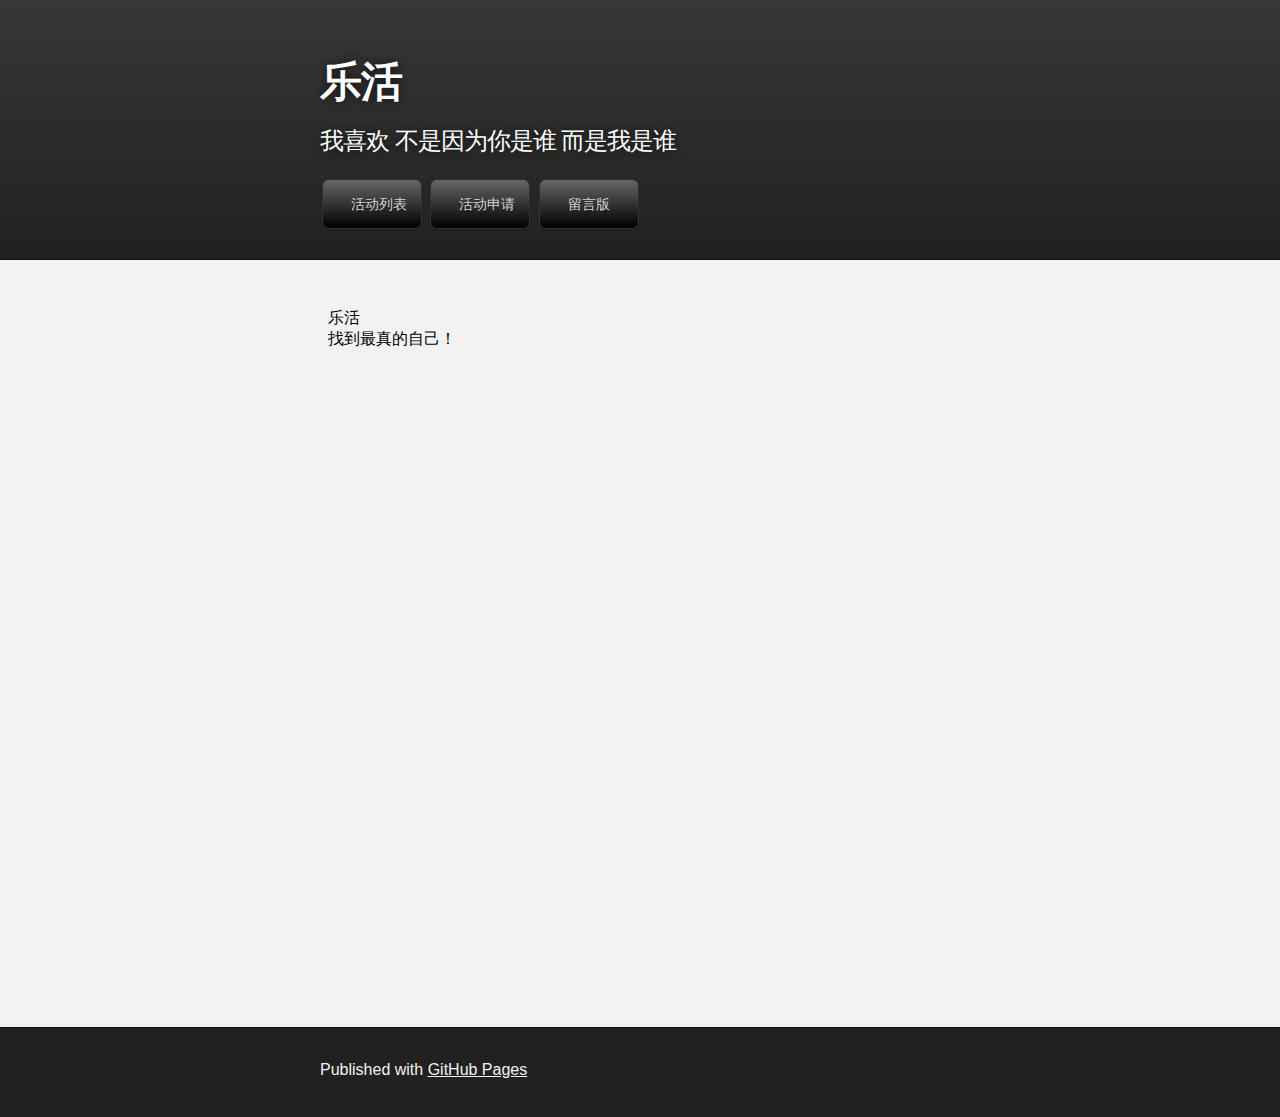
<file: index.html>
<!DOCTYPE html>
<html>

  <head>
    <meta charset='utf-8'>
    <meta http-equiv="X-UA-Compatible" content="chrome=1">
    <meta name="description" content="Bevig64.GitHub.io : ">
    <script type="text/javascript" src="javascripts/bmob-min.js"></script>
    <script type="text/javascript" src="javascripts/main.js"></script>
    <link rel="stylesheet" type="text/css" media="screen" href="stylesheets/stylesheet.css">
    <link rel="stylesheet" type="text/css" media="screen" href="stylesheets/button.css">
    <title>lelifes</title>
  </head>

  <body>

    <!-- HEADER -->
    <div id="header_wrap" class="outer">
        <header class="inner">

          <h1 id="project_title"> 乐活</h1>
          <h2 id="project_tagline">我喜欢 不是因为你是谁 而是我是谁</h2>
          <input class="button black" type="button" value="活动列表" onclick="showact()">
          <input class="button black" type="button" value="活动申请" onclick="showsub()">
          <input class="button black" type="button" value="留言版" >
        </header>
    </div>

    <!-- MAIN CONTENT -->
    <div id="main_content_wrap" class="outer">
      <section id="main_content" class="inner">
      <iframe id="mainframe" src="hello.html" width="650" height="700"></iframe>

      </section>
    </div>

    <!-- FOOTER  -->
    <div id="footer_wrap" class="outer">
      <footer class="inner">
        <p>Published with <a href="https://pages.github.com">GitHub Pages</a></p>
      </footer>
    </div>



  </body>
</html>
</file>
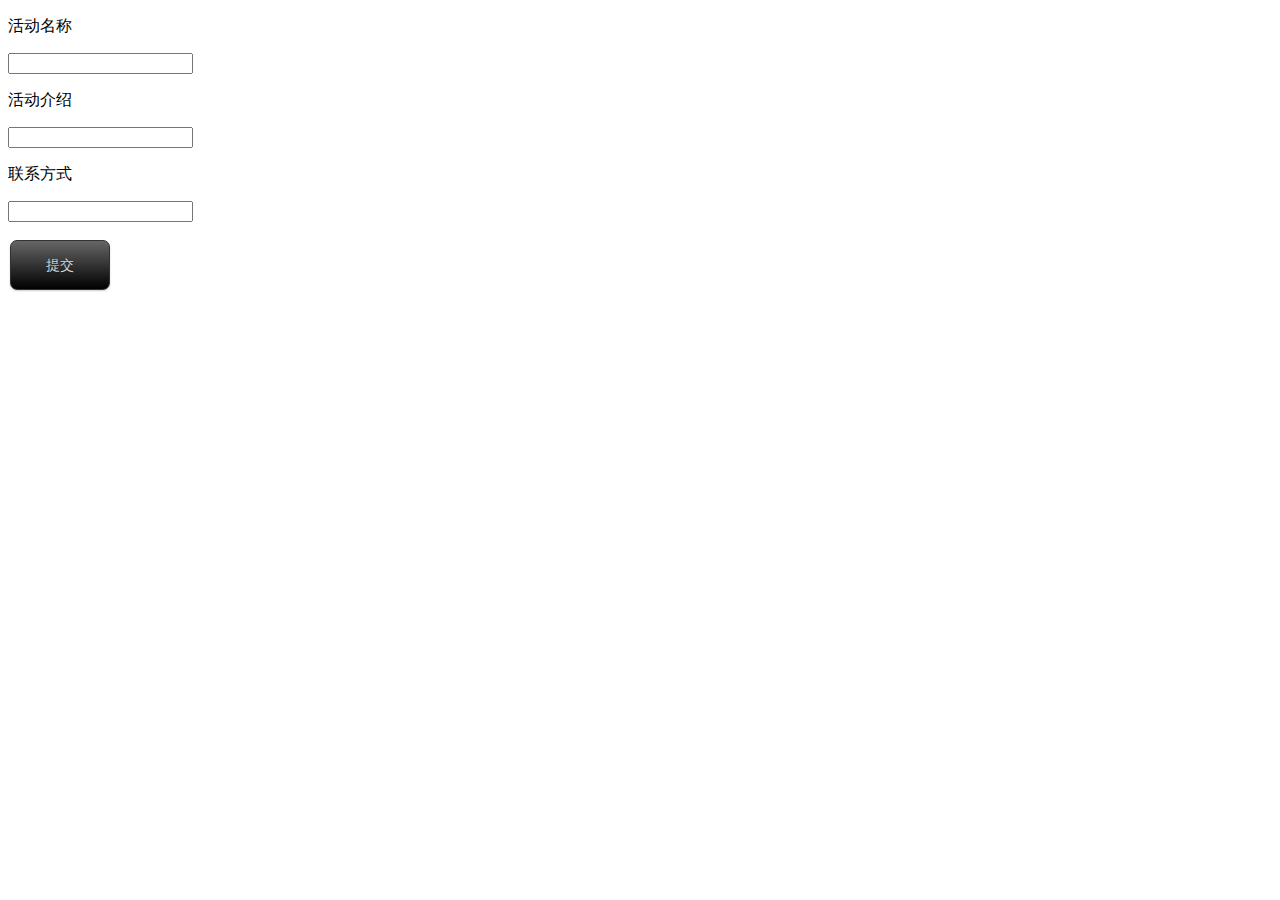
<file: acsubmit.html>
<!DOCTYPE html>
<html>
<head>
<meta charset='utf-8'>
<meta http-equiv="X-UA-Compatible" content="chrome=1">
<meta name="description" content="Bevig64.GitHub.io : ">
<script type="text/javascript" src="javascripts/bmob-min.js"></script>
<script type="text/javascript" src="javascripts/main.js"></script>
<link rel="stylesheet" type="text/css" media="screen" href="stylesheets/button.css">
</head>

<body>
<form>
  <p>活动名称</p><input type="text" id="a_name"><br>
  <p>活动介绍</p><input type="text" id="a_introduce"><br>
  <p>联系方式</p><input type="text" id="a_phonenum"><br><br>
  <input type="submit" class="button black" value="提交" onclick="formsubmit()">
</form>
</body>
</html>
</file>
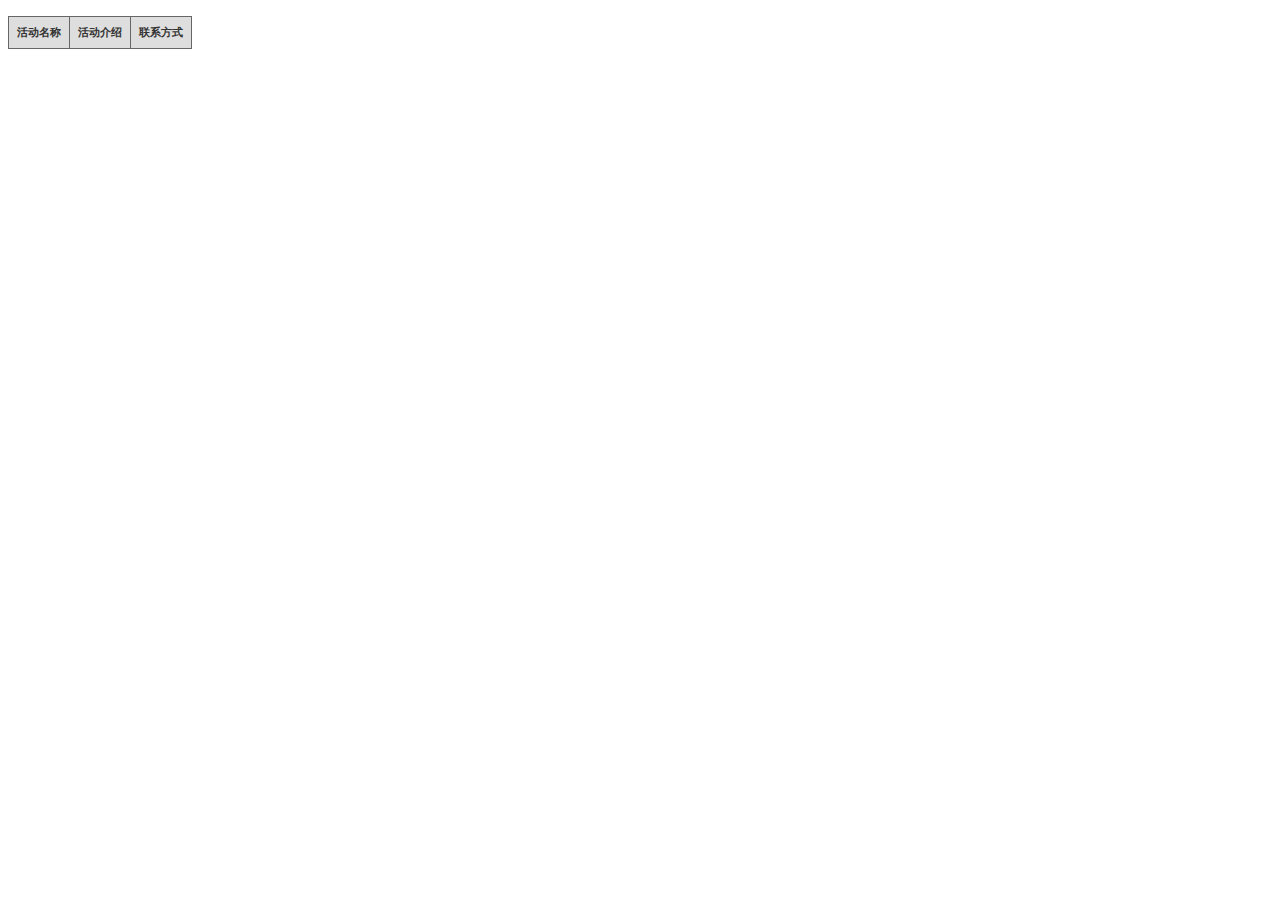
<file: actlist.html>
<!DOCTYPE html>
<html>
<head>
  <meta charset='utf-8'>
  <meta http-equiv="X-UA-Compatible" content="chrome=1">
  <meta name="description" content="Bevig64.GitHub.io : ">
  <script type="text/javascript" src="javascripts/bmob-min.js"></script>
  <script type="text/javascript" src="javascripts/main.js"></script>
  <script type="text/javascript" src="javascripts/list.js"></script>
  <link rel="stylesheet" type="text/css" media="screen" href="stylesheets/table.css">
</head>
<body>
  <p id="result"></p>
  <table id="actlist" class="gridtable">
    <tr>
      <th>活动名称</th><th>活动介绍</th><th>联系方式</th>
    </tr>
  </table>
</body>
</html>
</file>
<file: stylesheets/stylesheet.css>
/*******************************************************************************
Slate Theme for GitHub Pages
by Jason Costello, @jsncostello
*******************************************************************************/

@import url(github-light.css);

/*******************************************************************************
MeyerWeb Reset
*******************************************************************************/

html, body, div, span, applet, object, iframe,
h1, h2, h3, h4, h5, h6, p, blockquote, pre,
a, abbr, acronym, address, big, cite, code,
del, dfn, em, img, ins, kbd, q, s, samp,
small, strike, strong, sub, sup, tt, var,
b, u, i, center,
dl, dt, dd, ol, ul, li,
fieldset, form, label, legend,
table, caption, tbody, tfoot, thead, tr, th, td,
article, aside, canvas, details, embed,
figure, figcaption, footer, header, hgroup,
menu, nav, output, ruby, section, summary,
time, mark, audio, video {
  margin: 0;
  padding: 0;
  border: 0;
  font: inherit;
  vertical-align: baseline;
}

/* HTML5 display-role reset for older browsers */
article, aside, details, figcaption, figure,
footer, header, hgroup, menu, nav, section {
  display: block;
}

ol, ul {
  list-style: none;
}

table {
  border-collapse: collapse;
  border-spacing: 0;
}

/*******************************************************************************
Theme Styles
*******************************************************************************/

body {
  box-sizing: border-box;
  color:#373737;
  background: #212121;
  font-size: 16px;
  font-family: 'Myriad Pro', Calibri, Helvetica, Arial, sans-serif;
  line-height: 1.5;
  -webkit-font-smoothing: antialiased;
}

h1, h2, h3, h4, h5, h6 {
  margin: 10px 0;
  font-weight: 700;
  color:#222222;
  font-family: 'Lucida Grande', 'Calibri', Helvetica, Arial, sans-serif;
  letter-spacing: -1px;
}

h1 {
  font-size: 36px;
  font-weight: 700;
}

h2 {
  padding-bottom: 10px;
  font-size: 32px;
  background: url('../images/bg_hr.png') repeat-x bottom;
}

h3 {
  font-size: 24px;
}

h4 {
  font-size: 21px;
}

h5 {
  font-size: 18px;
}

h6 {
  font-size: 16px;
}

p {
  margin: 10px 0 15px 0;
}

footer p {
  color: #f2f2f2;
}

a {
  text-decoration: none;
  color: #007edf;
  text-shadow: none;

  transition: color 0.5s ease;
  transition: text-shadow 0.5s ease;
  -webkit-transition: color 0.5s ease;
  -webkit-transition: text-shadow 0.5s ease;
  -moz-transition: color 0.5s ease;
  -moz-transition: text-shadow 0.5s ease;
  -o-transition: color 0.5s ease;
  -o-transition: text-shadow 0.5s ease;
  -ms-transition: color 0.5s ease;
  -ms-transition: text-shadow 0.5s ease;
}

a:hover, a:focus {text-decoration: underline;}

footer a {
  color: #F2F2F2;
  text-decoration: underline;
}

em {
  font-style: italic;
}

strong {
  font-weight: bold;
}

img {
  position: relative;
  margin: 0 auto;
  max-width: 739px;
  padding: 5px;
  margin: 10px 0 10px 0;
  border: 1px solid #ebebeb;

  box-shadow: 0 0 5px #ebebeb;
  -webkit-box-shadow: 0 0 5px #ebebeb;
  -moz-box-shadow: 0 0 5px #ebebeb;
  -o-box-shadow: 0 0 5px #ebebeb;
  -ms-box-shadow: 0 0 5px #ebebeb;
}

p img {
  display: inline;
  margin: 0;
  padding: 0;
  vertical-align: middle;
  text-align: center;
  border: none;
}

pre, code {
  width: 100%;
  color: #222;
  background-color: #fff;

  font-family: Monaco, "Bitstream Vera Sans Mono", "Lucida Console", Terminal, monospace;
  font-size: 14px;

  border-radius: 2px;
  -moz-border-radius: 2px;
  -webkit-border-radius: 2px;
}

pre {
  width: 100%;
  padding: 10px;
  box-shadow: 0 0 10px rgba(0,0,0,.1);
  overflow: auto;
}

code {
  padding: 3px;
  margin: 0 3px;
  box-shadow: 0 0 10px rgba(0,0,0,.1);
}

pre code {
  display: block;
  box-shadow: none;
}

blockquote {
  color: #666;
  margin-bottom: 20px;
  padding: 0 0 0 20px;
  border-left: 3px solid #bbb;
}


ul, ol, dl {
  margin-bottom: 15px
}

ul {
  list-style-position: inside;
  list-style: disc;
  padding-left: 20px;
}

ol {
  list-style-position: inside;
  list-style: decimal;
  padding-left: 20px;
}

dl dt {
  font-weight: bold;
}

dl dd {
  padding-left: 20px;
  font-style: italic;
}

dl p {
  padding-left: 20px;
  font-style: italic;
}

hr {
  height: 1px;
  margin-bottom: 5px;
  border: none;
  background: url('../images/bg_hr.png') repeat-x center;
}

table {
  border: 1px solid #373737;
  margin-bottom: 20px;
  text-align: left;
 }

th {
  font-family: 'Lucida Grande', 'Helvetica Neue', Helvetica, Arial, sans-serif;
  padding: 10px;
  background: #373737;
  color: #fff;
 }

td {
  padding: 10px;
  border: 1px solid #373737;
 }

form {
  background: #f2f2f2;
  padding: 20px;
}

/*******************************************************************************
Full-Width Styles
*******************************************************************************/

.outer {
  width: 100%;
}

.inner {
  position: relative;
  max-width: 640px;
  padding: 20px 10px;
  margin: 0 auto;
}

#forkme_banner {
  display: block;
  position: absolute;
  top:0;
  right: 10px;
  z-index: 10;
  padding: 10px 50px 10px 10px;
  color: #fff;
  background: url('../images/blacktocat.png') #0090ff no-repeat 95% 50%;
  font-weight: 700;
  box-shadow: 0 0 10px rgba(0,0,0,.5);
  border-bottom-left-radius: 2px;
  border-bottom-right-radius: 2px;
}

#header_wrap {
  background: #212121;
  background: -moz-linear-gradient(top, #373737, #212121);
  background: -webkit-linear-gradient(top, #373737, #212121);
  background: -ms-linear-gradient(top, #373737, #212121);
  background: -o-linear-gradient(top, #373737, #212121);
  background: linear-gradient(top, #373737, #212121);
}

#header_wrap .inner {
  padding: 50px 10px 30px 10px;
}

#project_title {
  margin: 0;
  color: #fff;
  font-size: 42px;
  font-weight: 700;
  text-shadow: #111 0px 0px 10px;
}

#project_tagline {
  color: #fff;
  font-size: 24px;
  font-weight: 300;
  background: none;
  text-shadow: #111 0px 0px 10px;
}

#downloads {
  position: absolute;
  width: 210px;
  z-index: 10;
  bottom: -40px;
  right: 0;
  height: 70px;
  background: url('../images/icon_download.png') no-repeat 0% 90%;
}

.zip_download_link {
  display: block;
  float: right;
  width: 90px;
  height:70px;
  text-indent: -5000px;
  overflow: hidden;
  background: url(../images/sprite_download.png) no-repeat bottom left;
}

.tar_download_link {
  display: block;
  float: right;
  width: 90px;
  height:70px;
  text-indent: -5000px;
  overflow: hidden;
  background: url(../images/sprite_download.png) no-repeat bottom right;
  margin-left: 10px;
}

.zip_download_link:hover {
  background: url(../images/sprite_download.png) no-repeat top left;
}

.tar_download_link:hover {
  background: url(../images/sprite_download.png) no-repeat top right;
}

#main_content_wrap {
  background: #f2f2f2;
  border-top: 1px solid #111;
  border-bottom: 1px solid #111;
}

#main_content {
  padding-top: 40px;
}

#footer_wrap {
  background: #212121;
}



/*******************************************************************************
Small Device Styles
*******************************************************************************/

@media screen and (max-width: 480px) {
  body {
    font-size:14px;
  }

  #downloads {
    display: none;
  }

  .inner {
    min-width: 320px;
    max-width: 480px;
  }

  #project_title {
  font-size: 32px;
  }

  h1 {
    font-size: 28px;
  }

  h2 {
    font-size: 24px;
  }

  h3 {
    font-size: 21px;
  }

  h4 {
    font-size: 18px;
  }

  h5 {
    font-size: 14px;
  }

  h6 {
    font-size: 12px;
  }

  code, pre {
    min-width: 320px;
    max-width: 480px;
    font-size: 11px;
  }

}
</file>
<file: stylesheets/button.css>
.button {
	display: inline-block;
	zoom: 1; /* zoom and *display = ie7 hack for display:inline-block */
	*display: inline;
	vertical-align: baseline;
	margin: 0 2px;
	outline: none;
	cursor: pointer;
	text-align: center;
	text-decoration: none;
	font: 14px/100% Arial, Helvetica, sans-serif;
	padding: .5em 2em .55em;
	text-shadow: 0 1px 1px rgba(0,0,0,.3);
	-webkit-border-radius: .5em;
	-moz-border-radius: .5em;
	border-radius: .5em;
	-webkit-box-shadow: 0 1px 2px rgba(0,0,0,.2);
	-moz-box-shadow: 0 1px 2px rgba(0,0,0,.2);
	box-shadow: 0 1px 2px rgba(0,0,0,.2);
  height:50px;
  width:100px
}
.button:hover {
	text-decoration: none;
}
.button:active {
	position: relative;
	top: 1px;
}


.black {
	color: #d7d7d7;
	border: solid 1px #333;
	background: #333;
	background: -webkit-gradient(linear, left top, left bottom, from(#666), to(#000));
	background: -moz-linear-gradient(top,  #666,  #000);
	filter:  progid:DXImageTransform.Microsoft.gradient(startColorstr='#666666', endColorstr='#000000');
}
.black:hover {
	background: #000;
	background: -webkit-gradient(linear, left top, left bottom, from(#444), to(#000));
	background: -moz-linear-gradient(top,  #444,  #000);
	filter:  progid:DXImageTransform.Microsoft.gradient(startColorstr='#444444', endColorstr='#000000');
}
.black:active {
	color: #666;
	background: -webkit-gradient(linear, left top, left bottom, from(#000), to(#444));
	background: -moz-linear-gradient(top,  #000,  #444);
	filter:  progid:DXImageTransform.Microsoft.gradient(startColorstr='#000000', endColorstr='#666666');
}
</file>
<file: stylesheets/table.css>
table.gridtable {
 font-family: verdana,arial,sans-serif;
 font-size:11px;
 color:#333333;
 border-width: 1px;
 border-color: #666666;
 border-collapse: collapse;
}
table.gridtable th {
 border-width: 1px;
 padding: 8px;
 border-style: solid;
 border-color: #666666;
 background-color: #dedede;
}
table.gridtable td {
 border-width: 1px;
 padding: 8px;
 border-style: solid;
 border-color: #666666;
 background-color: #ffffff;
}
</file>
